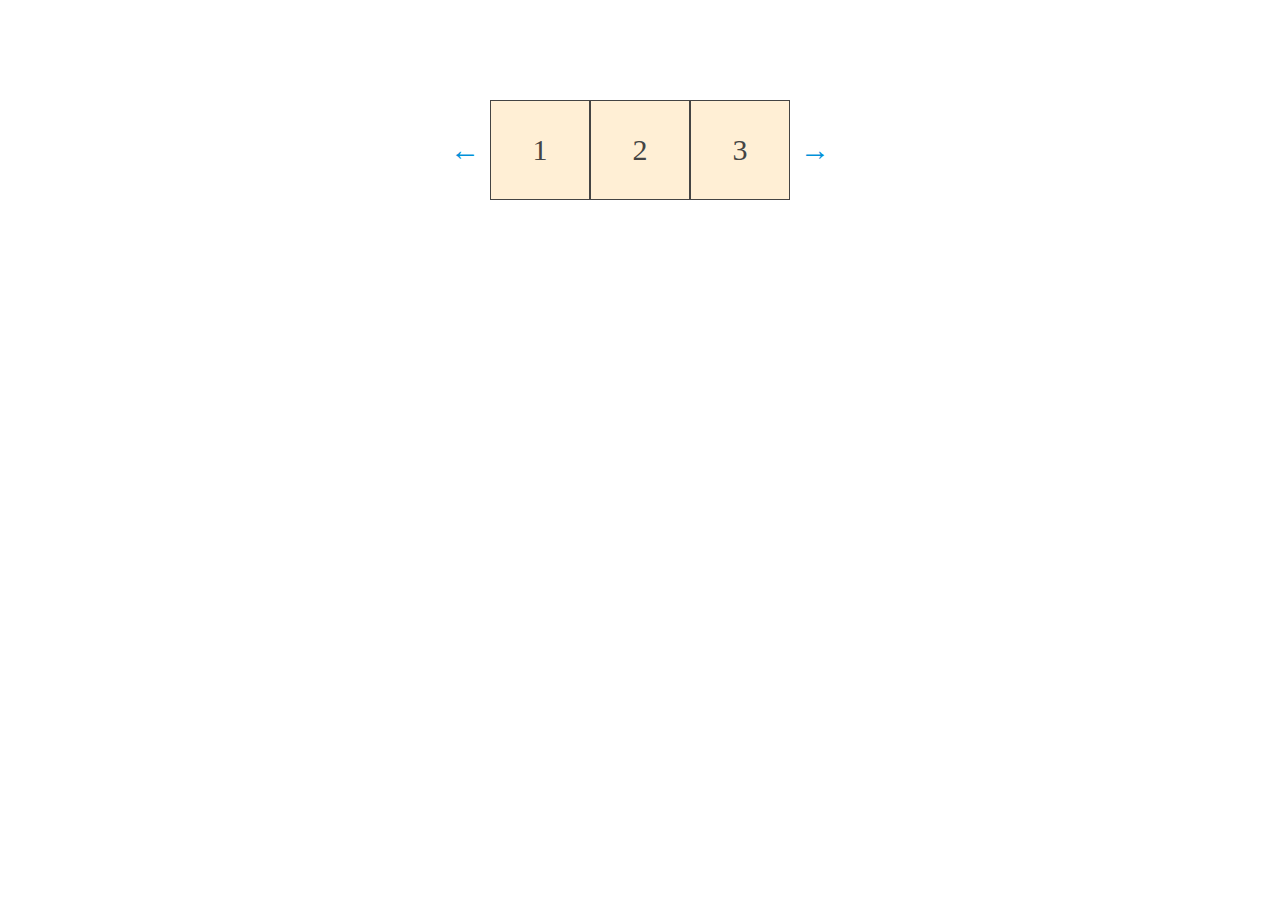
<file: DOM/task_1/index.html>
<!DOCTYPE html>
<html lang="ru">

<head>
    <meta charset="UTF-8">
    <meta name="viewport" content="width=device-width, initial-scale=1.0">
    <link rel="stylesheet" href="style.css">
    <title>Slider</title>
</head>

<body>
    <div class="container">
        <a href="#" class="side" id="left">←</a>
        <div class="slider">
            <ul class="items" id="items">
                <li class="item">1</li>
                <li class="item">2</li>
                <li class="item">3</li>
                <li class="item">4</li>
                <li class="item">5</li>
                <li class="item">6</li>
                <li class="item">7</li>
                <li class="item">8</li>
            </ul>
        </div>
        <a href="#" class="side" id="right">→</a>
    </div>
    <script src="slider.js"></script>
</body>

</html>
</file>
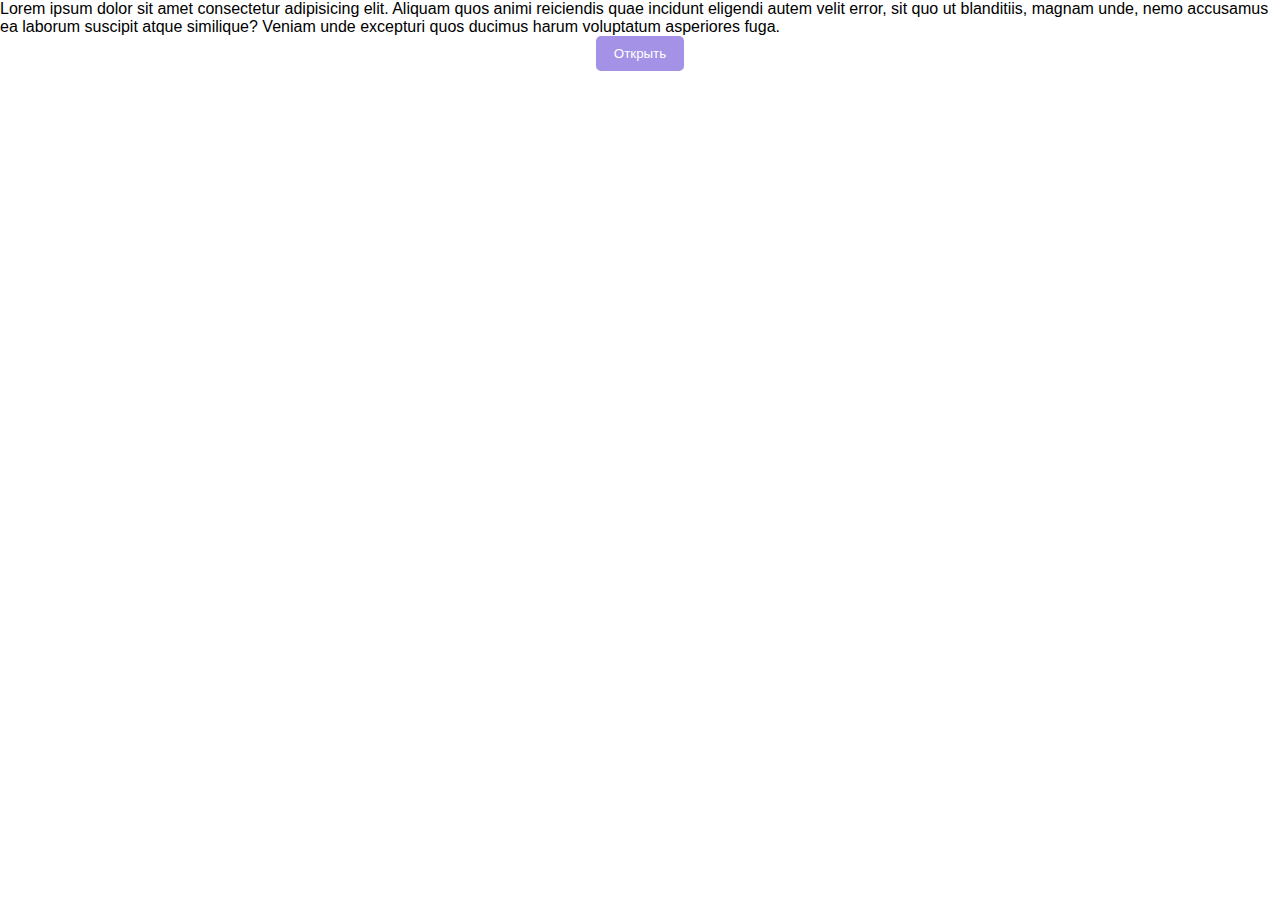
<file: DOM/task_2/index.html>
<!DOCTYPE html>
<html lang="ru">

<head>
    <meta charset="UTF-8">
    <meta name="viewport" content="width=device-width, initial-scale=1.0">
    <link rel="stylesheet" href="style.css">
    <title>Model windows</title>
</head>

<body>
    <div class="container">
        <p>
            Lorem ipsum dolor sit amet consectetur adipisicing elit. Aliquam quos animi reiciendis quae incidunt
            eligendi autem velit error, sit quo ut blanditiis, magnam unde, nemo accusamus ea laborum suscipit atque
            similique? Veniam unde excepturi quos ducimus harum voluptatum asperiores fuga.
        </p>
        <button class="btn" id="openOverlay">Открыть</button>
    </div>
    <script type="html/template" id="overlayTemplate">
        <div class="modal-container">
            <a href="#" class="close">x</a>
            <div class="content"></div>
        </div>
    </script>
    <script src="model_windows.js"></script>
</body>

</html>
</file>
<file: DOM/task_1/style.css>
* {
    margin: 0;
    padding: 0;
}

.container {
    display: flex;
    justify-content: center;
    align-items: center;
    padding-top: 100px;
}

a {
    color: #0091d9;
    text-decoration: none;
}

.side {
    font-size: 30px;
}

.slider {
    display: flex;
    width: 300px;
    overflow: hidden;
    margin: 0 10px;
}

.items {
    display: flex;
    position: relative;
    color: #444;
    font-size: 30px;
    right: 0;
    transition: right .3s;
}

.item {
    display: flex;
    align-items: center;
    justify-content: center;
    background-color: #ffefd5;
    box-sizing: border-box;
    width: 100px;
    height: 100px;
    border: 1px solid #444;
}

li {
    list-style: none;
}
</file>
<file: DOM/task_2/style.css>
* {
    margin: 0;
    padding: 0;
}

body,
html{
    position: relative;
    height: 100%;
    font-family: Arial, Helvetica, sans-serif;
}

.overlay {
    position: absolute;
    top: 0;
    bottom: 0;
    right: 0;
    left: 0;
    background: rgba(0, 0, 0, .10);
    display: flex;
    justify-content: center;
    align-items: center;
    z-index: 10000;
}

.container {
    display: flex;
    flex-direction: column;
    align-items: center;
}

.btn{
    background: #a492e6;
    color: #fff;
    border-radius: 5px;
    padding: 10px 18px;
    outline: none;
    border: none;
    cursor: pointer;
}

.btn:hover{
    opacity: 0.8;
}

.content {
    width: 400px;
    background: #444;
    border-radius: 5px;
    padding: 10px;
    color: #fff;
    margin: 0;
}
  

.modal-container {
    position: relative;
}

.close{
    color: #fff;
    position: absolute;
    right: 404px;
    top: 445px;
    /* right: -5px;
    top: -10px; */
    background: #d00;
    border-radius: 50%;
    width: 20px;
    height: 20px;
    line-height: 20px;
    text-align: center;
    text-decoration: none;
}

.close:hover {
    background: #d33;
}
</file>
